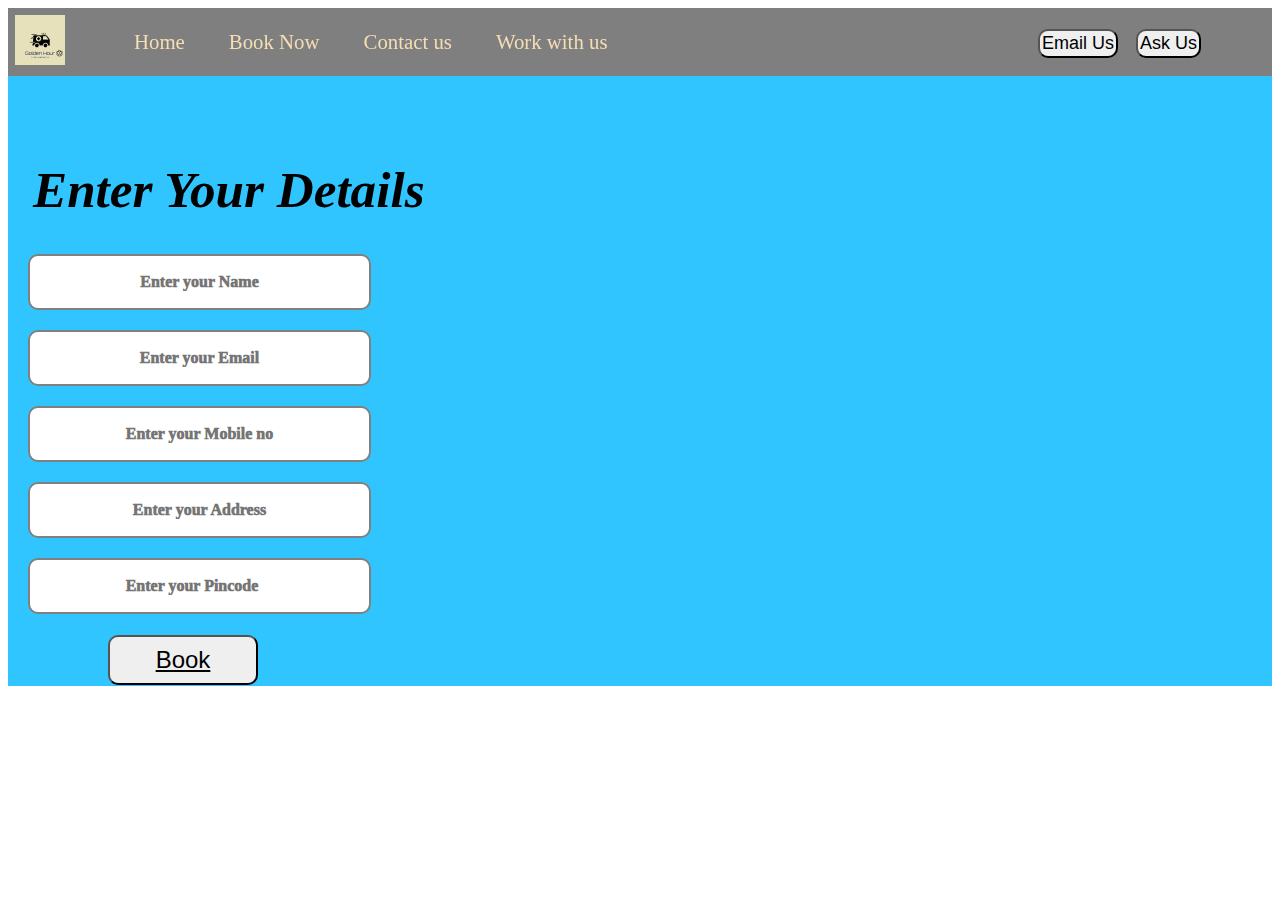
<file: indexbook.html>
<!DOCTYPE html>
<html lang="en">
<head>
    <title>Book Now</title>
    <link rel="stylesheet" href="/style.css">
</head>
<body>
    <nav id="navbar">
        <div id="logo">
            <a href="index.html">
                <img src="img/logo.jfif" alt="Golden Hour Saver" />
            </a>
        </div>
        <ul>
            <li class="item"><a href="index.html">Home </a></li>
    
            <li class="item"><a href="indexbook.html">Book Now</a></li>
            <li class="item"><a href="indexcontact.html">Contact us</a></li>
            <li class="item"><a href="work.html">Work with us</a></li>
        </ul>
        <div class="right">
            <button class="btn1" id="ml">
                <a href="mailto:goldenhoursaver@yopmail.com">Email Us</a>
            </button>
            <button class="btn1" id="ask"><a href="http://t.me/delivearnBot">Ask Us</a></button>
    
    </nav>

    <section id="book">
    
        <div class="formbook">
            <h1>Enter Your Details</h1>
            <form action="no.php">
                <div class="deta">
                    <input type="text" name="Fname" placeholder="Enter your Name" />
                </div>
                <div class="deta">
                    <input type="text" name="Email" placeholder="Enter your Email" />
                </div>
                <div class="deta">
                    <input type="text" name="mno" placeholder="Enter your Mobile no" />
                </div class="deta">
                <div class="deta">
                    <input type="text" name="Address" placeholder="Enter your Address" />
                </div>
                <div class="deta">
                    <input type="number" name="Pincode" placeholder="Enter your Pincode" />
                </div>
                <!-- <div class=" gen">
                    Female <input type="radio" name="female" />
                    Male<input type="radio" name="male" />
                </div> -->
                <div class="bt">
                    <button class="btn1 "> <a href="index.html">Book</a> </button>
                </div>
            </form>
        </div>

        <div class="formimg">
            <iframe
                src="https://www.google.com/maps/embed?pb=!1m18!1m12!1m3!1d3562.193849339272!2d75.8523873145867!3d26.77009008318915!2m3!1f0!2f0!3f0!3m2!1i1024!2i768!4f13.1!3m3!1m2!1s0x396dc9b389e8284f%3A0xb0816f2d2dde6652!2sMahatma%20Gandhi%20Hospital%2C%20Jaipur!5e0!3m2!1sen!2sin!4v1648388561811!5m2!1sen!2sin"
                width="600" height="450" style="border:0;" allowfullscreen="" loading="lazy"
                referrerpolicy="no-referrer-when-downgrade"></iframe>
        </div>

        </section>
    </body>
    </html>
</file>
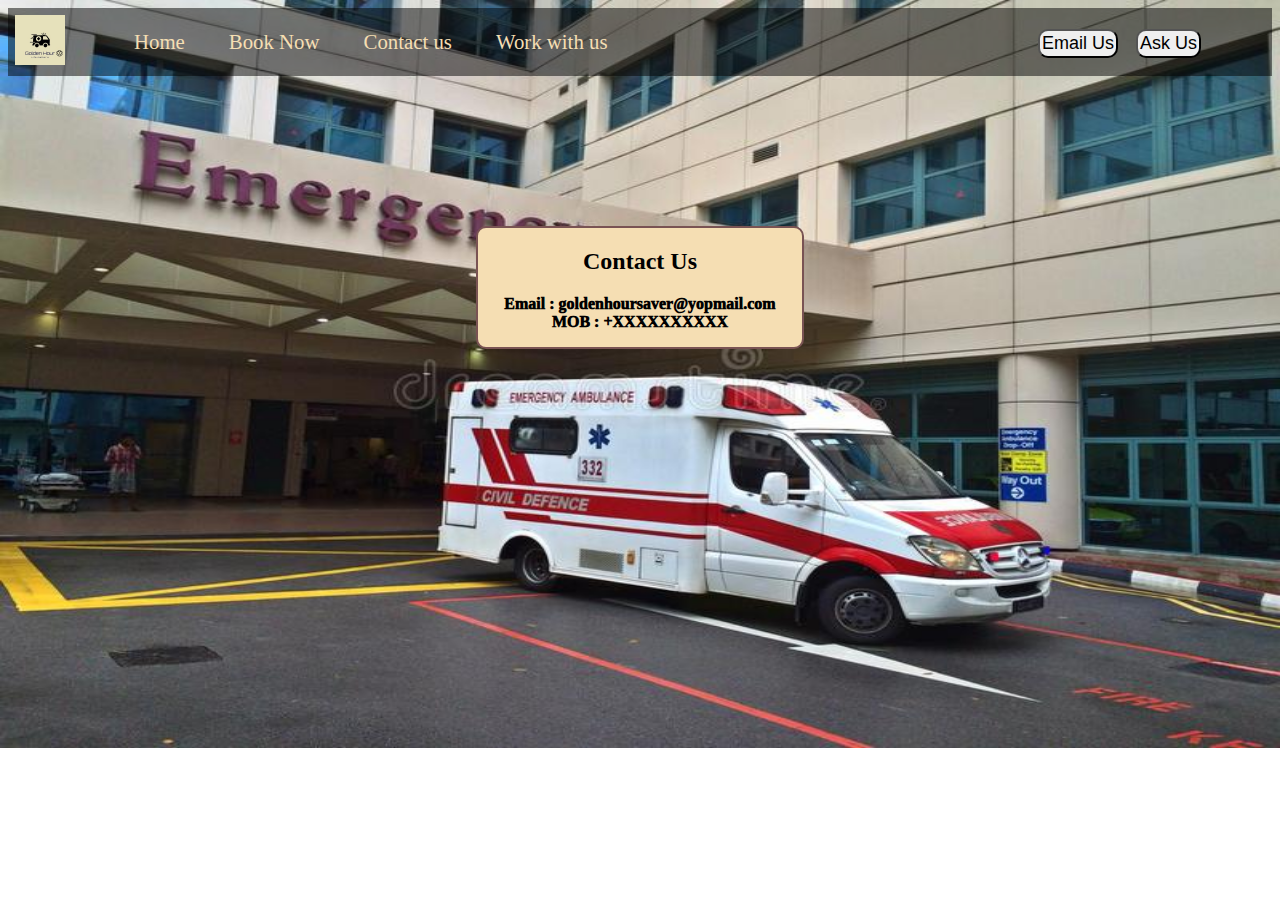
<file: indexcontact.html>
<!DOCTYPE html>
<html lang="en">
    <style>
        body{
            background-image: url("img/ha.jpg");
            background-repeat: no-repeat;
            background-size: 100% 150%;
        }
    </style>
<head>
    <title>Contact Us</title>
    <link rel="stylesheet" href="/style.css">
</head>
<body>
    <nav id="navbar">
        <div id="logo">
            <a href="index.html">
                <img src="img/logo.jfif" alt="Golden Hour Saver" />
            </a>
        </div>
        <ul>
            <li class="item"><a href="index.html">Home </a></li>
    
            <li class="item"><a href="indexbook.html">Book Now</a></li>
            <li class="item"><a href="indexcontact.html">Contact us</a></li>
            <li class="item"><a href="work.html">Work with us</a></li>
        </ul>
        <div class="right">
            <button class="btn1" id="ml">
                <a href="mailto:goldenhoursaver@yopmail.com">Email Us</a>
            </button>
            <button class="btn1" id="ask"><a href="http://t.me/delivearnBot">Ask Us</a></button>
    
    </nav>

    <div class=cont>
        <p>
        <h2>Contact Us </h2>
        <span>
            Email : goldenhoursaver@yopmail.com <br>
        </span>
        <span>
            MOB : +XXXXXXXXXX
        </span>
        </p>
    </div>
</body>
</html>
</file>
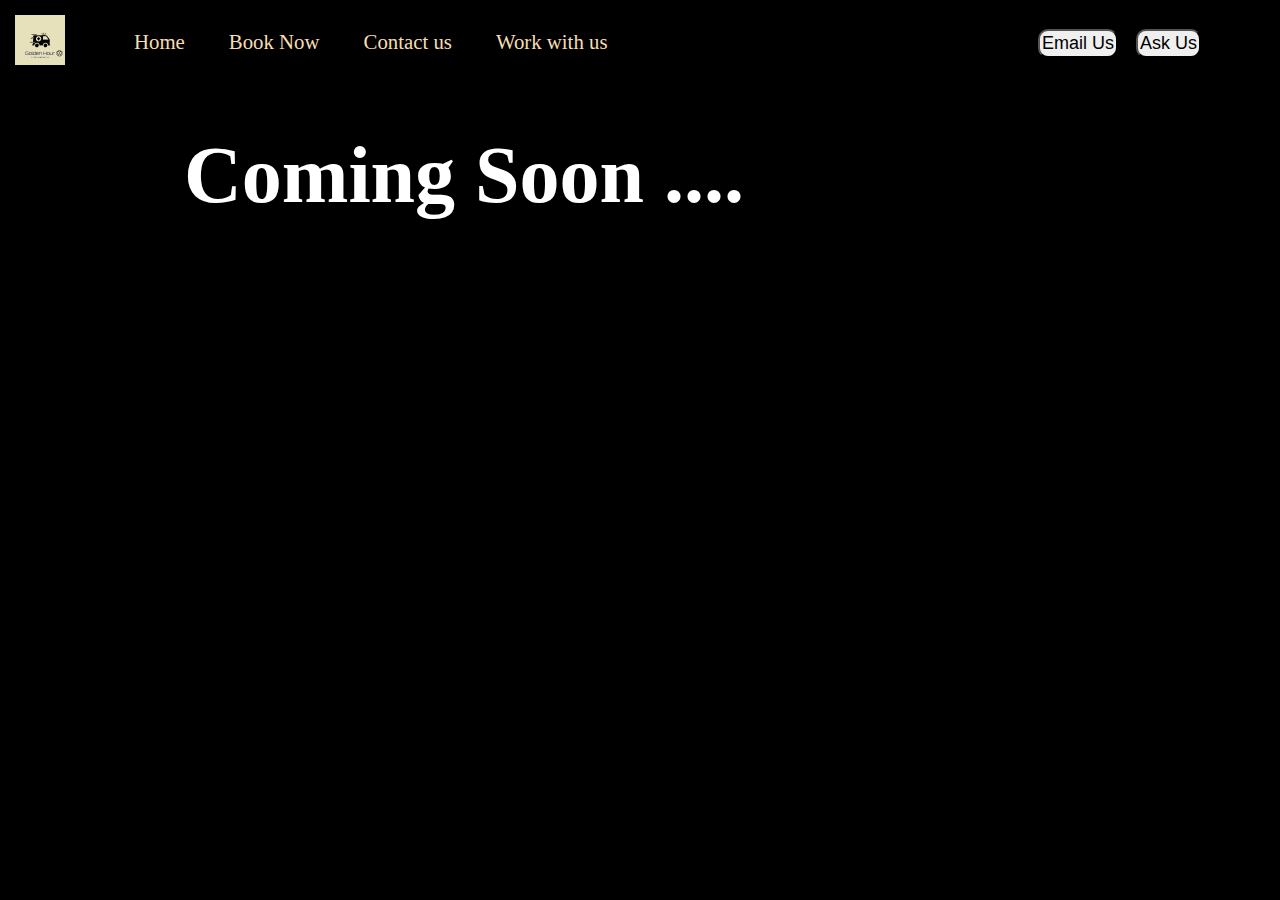
<file: work.html>
<!DOCTYPE html>
<html lang="en">
    <style>
        body{
            background-color: black;
        }
    </style>
<head>
    <title>Work with Us</title>
    <link rel="stylesheet" href="/style.css">
</head>
<body>
    <nav id="navbar">
        <div id="logo">
            <a href="index.html">
                <img src="img/logo.jfif" alt="Golden Hour Saver" />
            </a>
        </div>
        <ul>
            <li class="item"><a href="index.html">Home </a></li>
    
            <li class="item"><a href="indexbook.html">Book Now</a></li>
            <li class="item"><a href="indexcontact.html">Contact us</a></li>
            <li class="item"><a href="work.html">Work with us</a></li>
        </ul>
        <div class="right">
            <button class="btn1" id="ml">
                <a href="mailto:goldenhoursaver@yopmail.com">Email Us</a>
            </button>
            <button class="btn1" id="ask"><a href="http://t.me/delivearnBot">Ask Us</a></button>
    
    </nav>

    <section id="home">
        <div class="continue">
            <h1 class="glow">Coming Soon ....</h1>
        </div>
    </section>
</body>
</html>
</file>
<file: style.css>
#navbar {
  display: flex;
  align-items: center;
  position: sticky;
  /* width: 100%; */
  top: 0%;
}
.right {
  position: absolute;
  right: 70px;
  top: 20px;
  display: inline-block;
}
.btn1 {
  border-radius: 10px;
  padding: 2px;
  font-size: 18px;
  margin: 1px;
  cursor: pointer;
  margin-left: 13px;
}
.btn1 a {
  text-decoration: none;
  color: black;
}
.btn1:hover {
  background-color: rgb(219, 121, 121);
}
#navbar ul {
  display: flex;
}
#navbar ul li {
  list-style: none;
  font-size: 1.3rem;
  font-family: cursive;
}
#navbar ul li a {
  color: wheat;
  display: block;
  padding: 3px 22px;
  border-radius: 20px;
  text-decoration: none;
}
#navbar::before {
  content: "";
  background-color: black;
  position: absolute;
  top: 0%;
  left: 0%;
  height: 100%;
  width: 100%;
  z-index: -2;
  opacity: 0.5;
}
#navbar ul li a:hover {
  color: black;
  background-color: whitesmoke;
}

#logo {
  margin: -13px;
  padding: 20px;
}
#logo img {
  height: 50px;
  border-radius: 0px;
}

#home{
    display: grid;
    grid-template-columns: auto auto;
    align-items: center;

}

.homeimg{
    width: 550px;
}
.homeimg img{
    height: 675px;
}

.hometext h1{
    font-size: 4.2rem;
    font-family: Arial, Helvetica, sans-serif;
    color: #31c5ff;
    margin-top: 20px;
    margin-bottom: 20px;
}
.hometext h2{
    font-size: 2rem;
    font-family: Arial, Helvetica, sans-serif;
    color: rgb(131, 5, 5);
    margin-top: -10px;
}

.hometext button{
    width: 150px;
    height: 50px;
}
.hometext button a{
    text-decoration: underline;
    font-size: 1.5rem;
}

#about{
    background-image: url(/img/bg.webp);
    background-size: cover;
    background-repeat: no-repeat;
    align-self: center;
    /* background-color: rgb(146, 135, 135); */
    height: auto;
    padding: 20px 20px 20px 20px;
    margin: 0px 30px 0px 30px;
}
.abouttext h1{
    margin-top: -10px;
    font-size: 2.8rem;
}

.abouttext p{
    font-size: 1.8rem;
}


.deta input {
  text-align: center;
  display: block;
  margin: 20px;
  width: 335px;
  border: 2px solid grey;
  border-radius: 10px;
  font-size: 16px;
  font-family: cursive;
  font-weight: 1000;
  height: 50px;
}

.bt button{
  width: 150px;
  height: 50px;
  margin-left: 100px;
}

.bt button a{
    text-decoration: underline;
    font-size: 1.5rem;
}

.formbook{
  margin-top: 50px;
}

.formbook h1{
  font-size: 3.2rem;
  font-style: italic;
  margin-left: 25px;
}

#book{
  display: grid;
  grid-template-columns: auto auto;
  background-color: #31c5ff;
}

.formimg{
    width: 550px;
}
.formimg img{
    height: 675px;
}

.cont{
  text-align: center;
  display: block;
  margin: 150px auto;
  width: 324px;
  border: 2px solid rgb(121, 83, 83);
  border-radius: 10px;
  font-size: 16px;
  font-family: cursive;
  font-weight: 1000;
  color: black;
  background-color: wheat;
      }


.glow {
  font-size: 80px;
  color: rgb(255, 255, 255);
  text-align: center;
  animation: glow 1s ease-in-out infinite alternate;
}

@-webkit-keyframes glow {
  from {
    text-shadow: 0 0 10px #fff, 0 0 20px #fff, 0 0 30px #8370d8,
      0 0 40px #8556dd, 0 0 50px #5727c9, 0 0 60px #2d4bd1, 0 0 70px #1846c4;
  }

  to {
    text-shadow: 0 0 20px #fff, 0 0 30px #ff4da6, 0 0 40px #ff4da6,
      0 0 50px #fc419e, 0 0 60px #b93778, 0 0 70px #fa2b93, 0 0 80px #ff4da6;
  }
}
</file>
